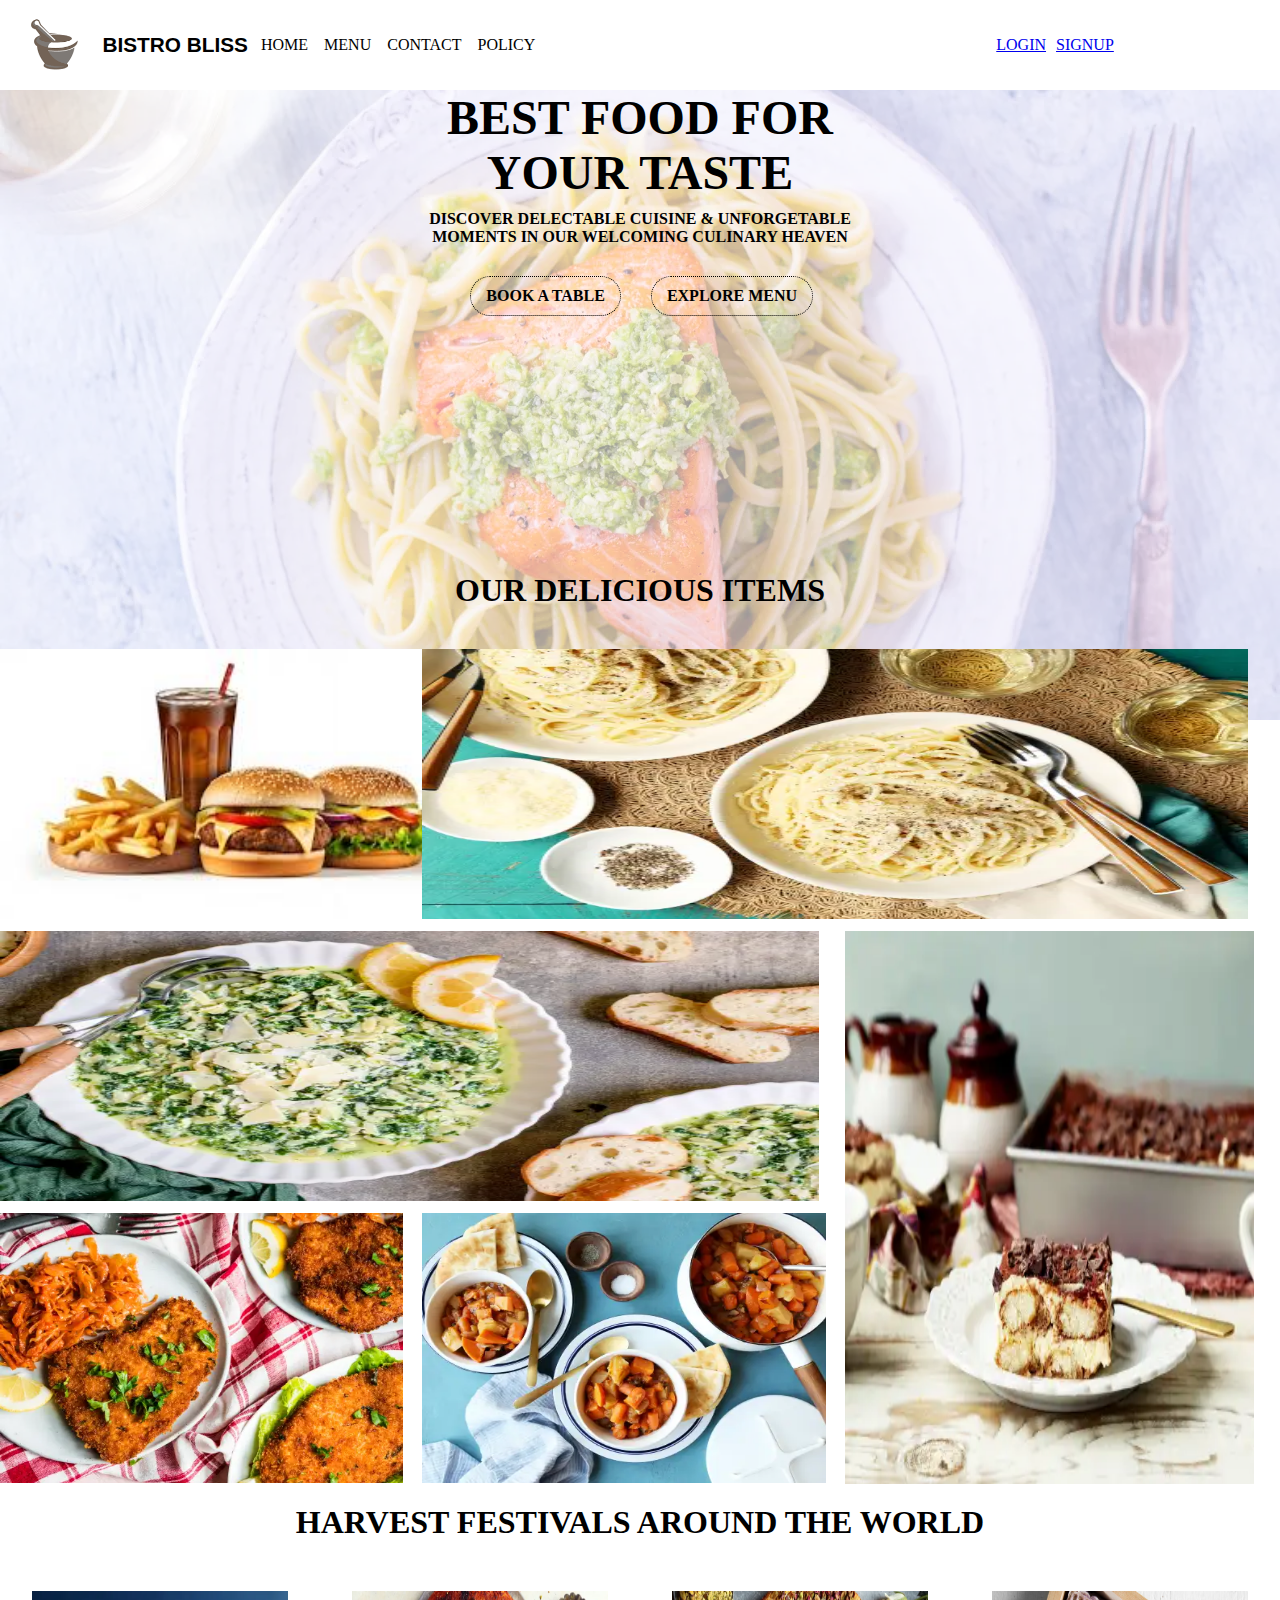
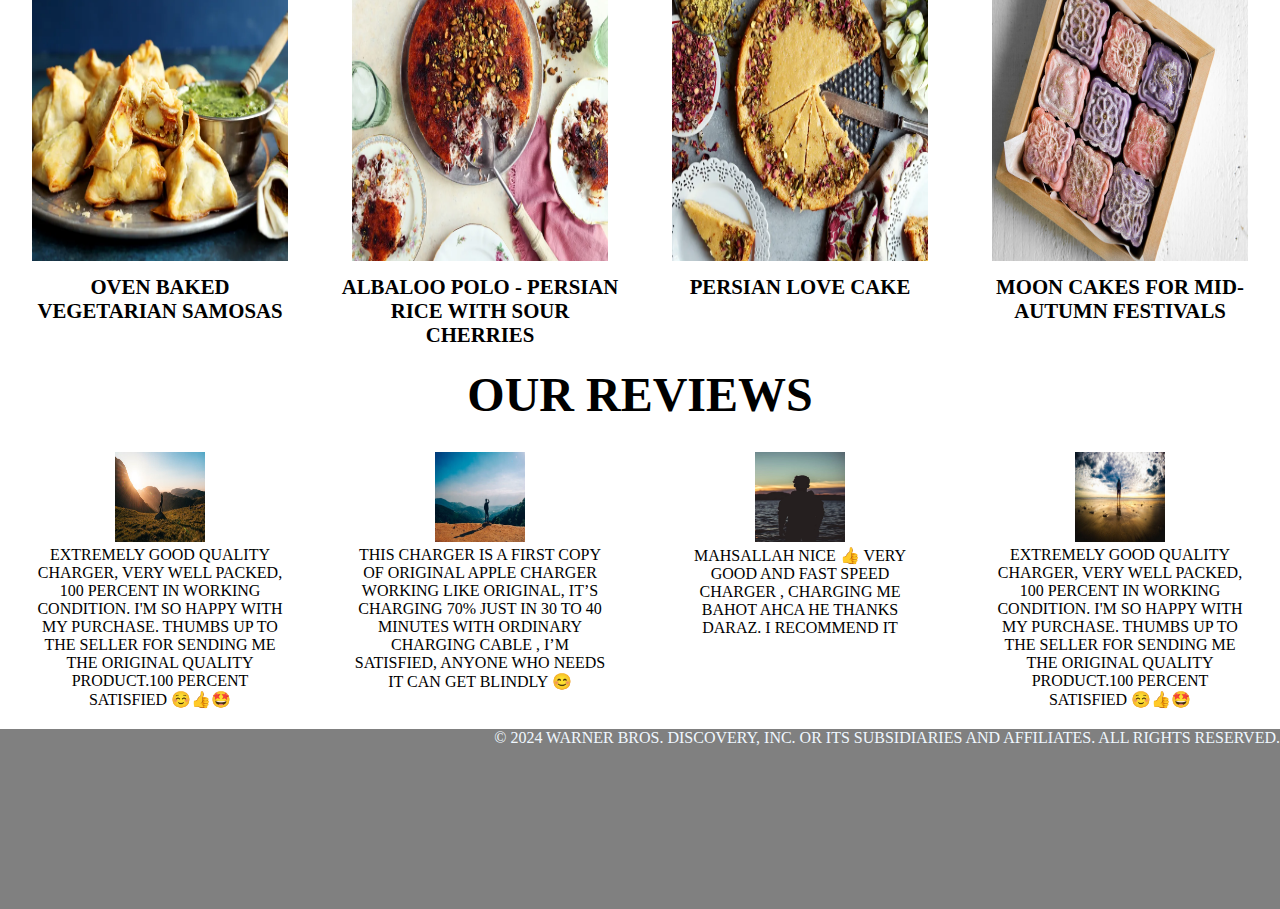
<file: third website/index.html>
<!DOCTYPE html>
<html lang="en">

<head>
    <meta charset="UTF-8">
    <meta name="viewport" content="width=device-width, initial-scale=1.0">
    <title>Document</title>
    <link rel="stylesheet" href="style.css" >
<link rel="stylesheet" media ="screen and (max-width:1190px)" href="responsive.css">
</head>
<body>
    <!-- section nav -->
    <section class="nav">
        <nav class="navigation">
            <div id="nav-logo">
                <img src="images/logo 1 1.png" alt="error">
                <h1>bistro bliss</h1>
            </div>
            <ul>
                <li class="item"><a href="#">home</a></li>
                <li class="item"><a href="menu.html" target="_blank">menu</a></li>
                <li class="item"><a href="#">Contact</a></li>
                <li class="item"><a href="#">Policy</a></li>
                </ul>
                <ul class="li-main">
                <li class="li-1"><a href="login.html" target="_blank">login </a></li>
                <li class="li-1"><a href="sign up.html" target="_blank">signup</a></li>
            </ul>

        </nav>
    </section>
    <!-- section 2 home  -->
<section class="home">
    <div class="parent">
<div class="div-primary">
<h1>best food for your taste</h1>
<p>discover delectable cuisine & unforgetable moments in our welcoming culinary heaven</p>
<ul>
    <li><a href="#">book a table</a></li>
    <li><a href="menu.html" target="_blank">explore menu</a></li>
</ul>
</div>
</section>
<!-- section three -->
<section class="pics">
    <h1>our delicious items</h1>
    <div class="grid">
      
        <img src="images/food 1.jpg" alt="" class="grid-img" id="img-1">
        <img src="images/food 2.webp" alt="" id="img-2" class="grid-img">
        <img src="images/food 3.webp" alt="" id="img-3" class="grid-img">
        <img src="images/food 4.webp" alt="" id="img-4" class="grid-img">
        <img src="images/food 5.webp" alt="" id="img-5" class="grid-img">
        <img src="images/food 6.webp" alt="" id="img-5" class="grid-img">
    </div>
</section>
<!-- section fourth -->
<section class="fourth">
    <h1>HARVEST FESTIVALS AROUND THE WORLD</h1>
    <div class="food">
        <div class="food-item">
            <img src="images/div 1.webp" alt="">
            <p>OVEN BAKED VEGETARIAN SAMOSAS</p>
        </div>
        <div class="food-item">
            <img src="images/div 2.webp" alt="">
            <p>ALBALOO POLO - PERSIAN RICE WITH SOUR CHERRIES</p>
        </div>
        <div class="food-item">
            <img src="images/div 3.webp" alt="">
            <p>PERSIAN LOVE CAKE</p>
        </div>
        <div class="food-item">
            <img src="images/div 4.jpg" alt="">
            <p>moon cakes for mid-autumn FESTIVALS</p>
        </div>
    </div>
</section>
<!-- section five -->
<section class="reviews">
    <h1>our reviews</h1>
    <div class="rating">
    <div class="rating-one ">
        <img src="images/reivew 1.jpeg" alt="">
        <p>extremely good quality charger, very well packed, 100 percent in working condition. I'm so happy with my purchase. thumbs up to the seller for sending me the original quality product.100 percent satisfied ☺️👍🤩</p>
    </div>
    <div class="rating-one">
        <img src="images/review 2.webp" alt="">
        <p>This charger is a first copy of original apple charger working like original, it’s charging 70% just in 30 to 40 minutes with ordinary charging cable , I’m satisfied, anyone who needs it can get blindly 😊</p>
    </div>
    <div class="rating-one">
        <img src="images/review 3.webp" alt="">
    <p>
        mahsallah nice 👍 very good and fast speed charger , charging me bahot ahca he thanks daraz. I recommend it</p>
    </div>
    <div class="rating-one">
        <img src="images/review 4.jpeg" alt="">
    <p>extremely good quality charger, very well packed, 100 percent in working condition. I'm so happy with my purchase. thumbs up  to the seller for sending me the original quality product.100 percent satisfied ☺️👍🤩</p>
    </div>
    
    </div>
    </section>
    <!-- section footer  -->
    <section class="footer">
        <div>
            <p>© 2024 Warner Bros. Discovery, Inc. or its subsidiaries and affiliates. All rights reserved.</p>
        </div>
    </section>
</body>

</html>
</file>
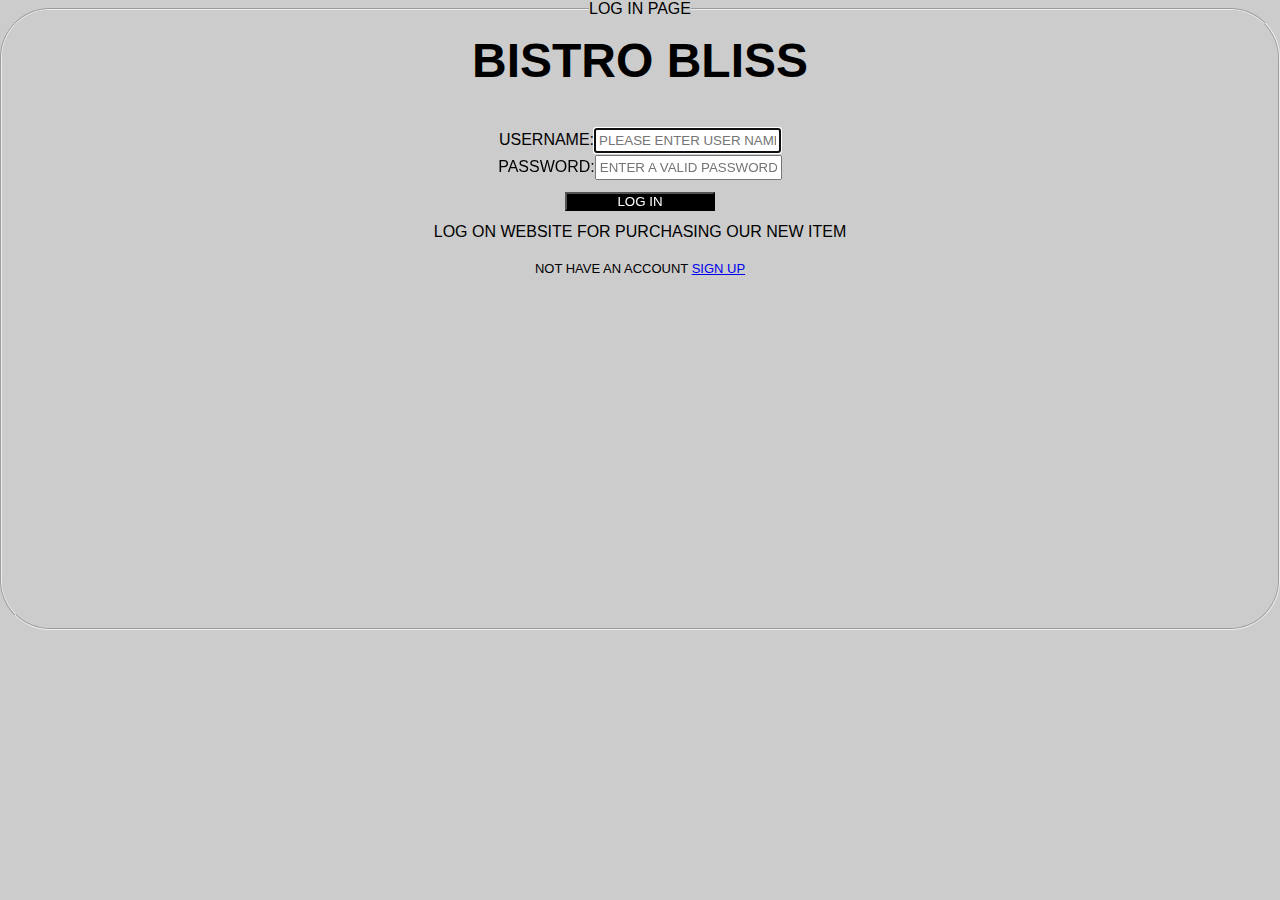
<file: third website/login.html>
<!DOCTYPE html>
<html lang="en">
<head>
    <meta charset="UTF-8">
    <meta name="viewport" content="width=device-width, initial-scale=1.0">
    <title>Document</title>
    <style>
        *{
            margin: 0;
            padding: 0;
            box-sizing: border-box;
            text-transform: uppercase;
        font-family: Arial, Helvetica, sans-serif;
        }
        fieldset{
            border-radius: 50px;
            
        }
.loginpage::before{
content: "";
position: absolute;
background-color: grey;
width: 100%;
height: 100vh;
z-index: -1;
opacity: 0.4;
top: 0;
}
fieldset{
    height: 70vh;
    width: 100%;
    text-align: center;
}
.loginpage h1{
    font-size: 3rem;
margin-top: 15px;
 }
table{
    display: flex;
    align-items: center;
    justify-content: center;
    margin-top: 20px;
 }
#username:hover{
    box-shadow: 1px 1px 3px 5px rgb(28, 150, 159);
border-color:rgb(28, 150, 159) ;
border-radius: 5px;
    
}
#username{

    padding: 3px;
    transition: all;
    transition-duration: 0.5s;

}
#password{
    padding: 3px;
    transition: all;
    transition-duration: 0.5s;
    
}

#password:hover{
    box-shadow: 1px 1px 3px 3px rgb(28, 150, 159);
border-color:rgb(28, 150, 159) ;
border-radius: 5px;

}
#button{
    padding: 0 50px;
    margin-top: 10px;
color: white;
background-color: black;
transition: all linear;
transition-duration: 0.5s;
}
#button:hover{
    color: black;
    background-color: white;
}
#para-one{
    margin-top:10px ;
    font-family: 'Segoe UI', Tahoma, Geneva, Verdana, sans-serif;
}
#para-two{
    margin-top: 20px;
    font-size: small;
}

    </style>
</head>
<body>
    <section class="loginpage">
    <fieldset>
        <legend >log in page </legend>
<form action="website login page">
    <h1>bistro bliss</h1>
    <table>
        <tr>
<td><label for="Username or Email">Username:</label><input type="text" placeholder="Please Enter User Name" id="username" autofocus >
</td>
<br>
</tr>
<tr>
<td>
<label for="Password">Password:</label><input type="password" name="password" id="password" placeholder="Enter A Valid Password" autofocus>
</td>
</tr>
<tr>
    <td><input type="button" value="Log in" id="button"></td>
</tr>
</table>
</form>
<p id="para-one">log on website for purchasing our new item </p>
<p id="para-two">not have an account <a href="sign up.html" target="_blank">sign up</a></p>


       
    </fieldset>
</section>
</body>
</html>
</file>
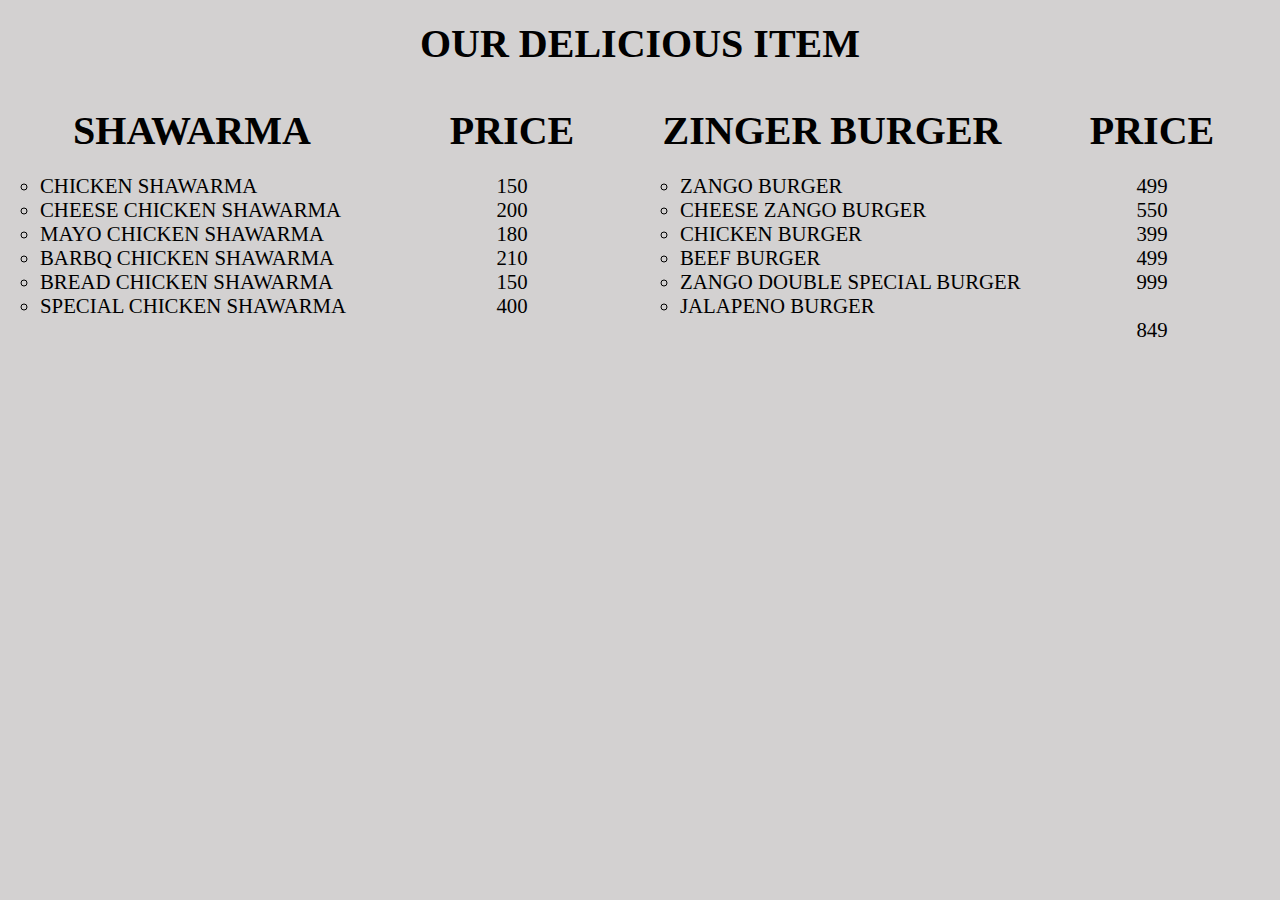
<file: third website/menu.html>
<!DOCTYPE html>
<html lang="en">
<head>
    <meta charset="UTF-8">
    <meta name="viewport" content="width=device-width, initial-scale=1.0">
    <title>Document</title>
    <link rel="stylesheet" href="menu.css">
</head>
<body>
    <section id="one">
    <h1 class="h1-primary">our delicious item</h1>
    <div class="one">   
         <div class="one-food">
            <h1>shawarma</h1>
        <ul>
            <li>chicken shawarma</li>
            <li>cheese chicken shawarma</li>
            <li>mayo chicken shawarma</li>
            <li>barbq chicken shawarma</li>
            <li>bread chicken shawarma</li>
            <li>special chicken shawarma</li>
        </ul>
    </div>
<div class="one-price">
<div><h1>price</h1></div>
    <div>150</div>
<div>200</div>
<div>180</div>
<div>210</div>
<div>150</div>
<div>400</div>
</div>
<div class="one-food">
    <h1>zinger burger</h1>
    <ul>
    <li>zango burger</li>
    <li>cheese zango burger</li>
    <li>chicken burger</li>
    <li>beef burger</li>
    <li>zango double special burger</li>
    <li>jalapeno burger</li>
</ul>
</div>
<div class="one-price">
<div><h1>price</h1></div>
    <div>499</div>
    <div>550</div>
    <div>399</div>
    <div>499</div>
    <div>999</div>
    <br><div>849</div>
    </div>
</div>

</section>
</body>
</html>
</file>
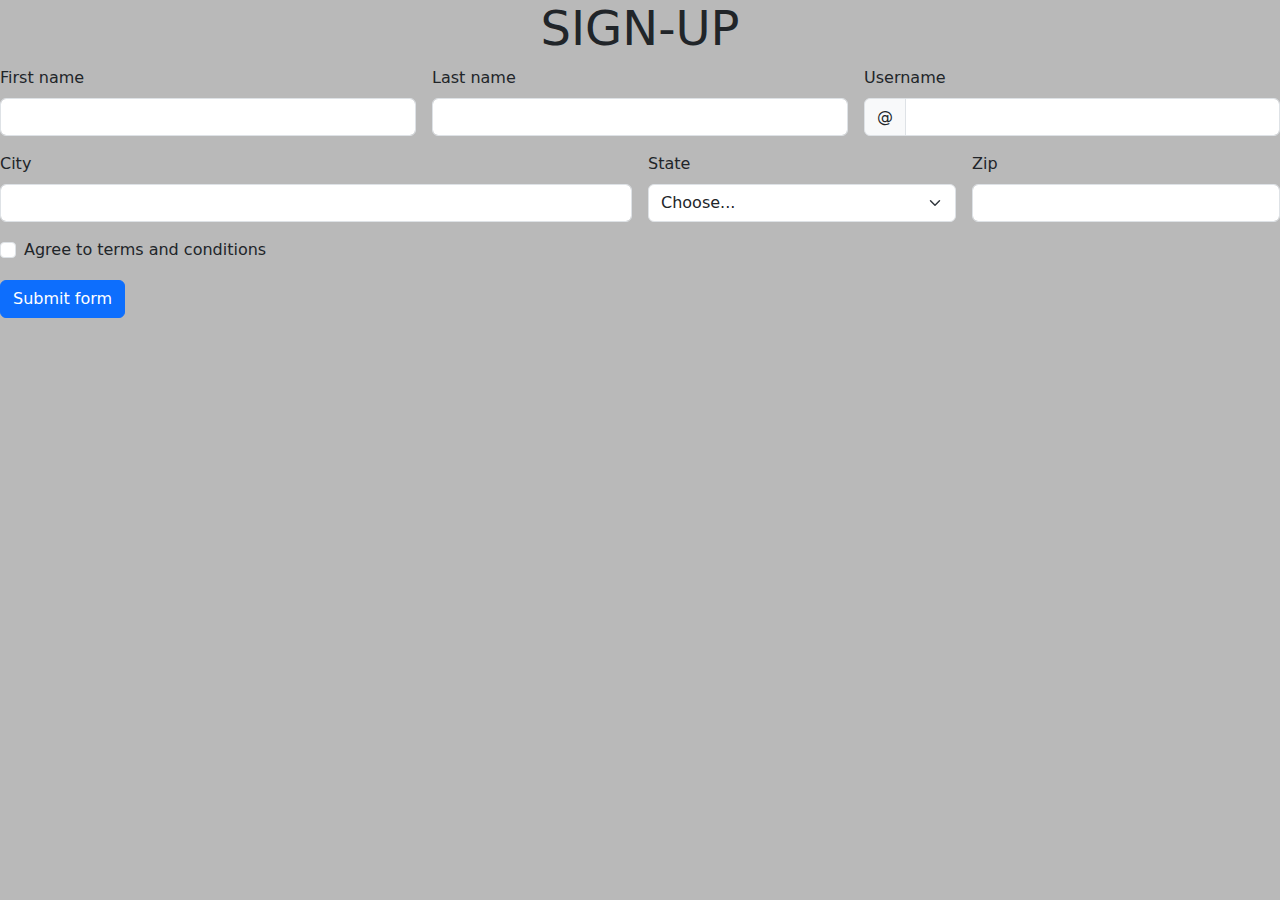
<file: third website/sign up.html>
<!DOCTYPE html>
<html lang="en">
<head>
    <meta charset="UTF-8">
    <meta name="viewport" content="width=device-width, initial-scale=1.0">
    <title>sign up</title>
    <link href="https://cdn.jsdelivr.net/npm/bootstrap@5.3.3/dist/css/bootstrap.min.css" rel="stylesheet" integrity="sha384-QWTKZyjpPEjISv5WaRU9OFeRpok6YctnYmDr5pNlyT2bRjXh0JMhjY6hW+ALEwIH" crossorigin="anonymous">
    <script src="https://cdn.jsdelivr.net/npm/bootstrap@5.3.3/dist/js/bootstrap.bundle.min.js" integrity="sha384-YvpcrYf0tY3lHB60NNkmXc5s9fDVZLESaAA55NDzOxhy9GkcIdslK1eN7N6jIeHz" crossorigin="anonymous"></script>
    <style>
        *{
            background-color: rgb(185, 185, 185);
        }
        h1{
            text-align: center;
            text-transform: uppercase;
            font-size: 3rem;
        }
    </style>
</head>
<body>
    <h1>sign-up</h1>
    <form class="row g-3 needs-validation" novalidate>
        <div class="col-md-4">
          <label for="validationCustom01" class="form-label">First name</label>
          <input type="text" class="form-control" id="validationCustom01" required>
          <div class="valid-feedback">
            Looks good!
          </div>
        </div>
        <div class="col-md-4">
          <label for="validationCustom02" class="form-label">Last name</label>
          <input type="text" class="form-control" id="validationCustom02" required>
          <div class="valid-feedback">
            Looks good!
          </div>
        </div>
        <div class="col-md-4">
          <label for="validationCustomUsername" class="form-label">Username</label>
          <div class="input-group has-validation">
            <span class="input-group-text" id="inputGroupPrepend">@</span>
            <input type="text" class="form-control" id="validationCustomUsername" aria-describedby="inputGroupPrepend" required>
            <div class="invalid-feedback">
              Please choose a username.
            </div>
          </div>
        </div>
        <div class="col-md-6">
          <label for="validationCustom03" class="form-label">City</label>
          <input type="text" class="form-control" id="validationCustom03" required>
          <div class="invalid-feedback">
            Please provide a valid city.
          </div>
        </div>
        <div class="col-md-3">
          <label for="validationCustom04" class="form-label">State</label>
          <select class="form-select" id="validationCustom04" required>
            <option selected disabled value="">Choose...</option>
            <option>pakistan</option>
          </select>
          <div class="invalid-feedback">
            Please select a valid state.
          </div>
        </div>
        <div class="col-md-3">
          <label for="validationCustom05" class="form-label">Zip</label>
          <input type="text" class="form-control" id="validationCustom05" required>
          <div class="invalid-feedback">
            Please provide a valid zip.
          </div>
        </div>
        <div class="col-12">
          <div class="form-check">
            <input class="form-check-input" type="checkbox" value="" id="invalidCheck" required>
            <label class="form-check-label" for="invalidCheck">
              Agree to terms and conditions
            </label>
            <div class="invalid-feedback">
              You must agree before submitting.
            </div>
          </div>
        </div>
        <div class="col-12">
          <button class="btn btn-primary" type="submit">Submit form</button>
        </div>
      </form>
</body>
</html>
</file>
<file: third website/style.css>
*{
    margin: 0;
    padding: 0;
    box-sizing: border-box;
    text-transform: uppercase;
}


/* section 1 nav */
.nav{
  position: sticky;
top: 0;
}
.navigation{
display: flex;
align-items: center;
position: sticky;
background-color:rgb(255, 255, 255);

}
#nav-logo{
display: flex;
align-items: center;
}
#nav-logo img{
height: 10vh;
width: 8vw;
}
#nav-logo h1{
font-size: 1.3rem;
font-family: 'Gill Sans', 'Gill Sans MT', Calibri, 'Trebuchet MS', sans-serif;
}
.navigation ul{
display: flex;
}
.item{
list-style: none;
margin-left: 10px;
text-decoration: none;
border-radius: 20px;
padding: 2px 3px;
color: black;
transition: all 0.5s;
}
.item a{
    text-decoration: none;
color: black;
}
.li-main{
  margin-left: 35%;
}
.li-1{
  margin-left: 10px;
  list-style-type: none;
}
.item:hover{
    box-shadow: 0px 2px 3px 1px;
}
/* section 2 home */
.parent::before
{
content: "";
position: absolute;
background: url(images/img\ web\ home.webp)no-repeat center center/cover;
width: 100%;
height: 70vh;
z-index: -1;
opacity: 0.4;
}
.div-primary{
  text-align: center;
  margin: 0px 30% 0 30%;
}
.div-primary h1{
  font-size: 3rem;
}
.div-primary p{
  text-align: center;
  margin: 10px;
  font-weight: bold;
}
.div-primary ul{
  display: flex;
  margin-top: 30px;
  margin-left: 11%;

}
.div-primary ul li{list-style-type: none;
  margin-left: 30px;
border: 1px dotted ;
padding: 10px 15px;
border-radius: 30px;
}
.div-primary ul li a{
  text-decoration: none;
color: black;
font-weight: bold;
}
/* section img  */
.grid{
  margin-top: 30px;
display: grid;

grid-template-columns:33% 33% 33% ;
grid-template-rows: 1fr 1fr 1fr;
}
.grid img{
  margin-top: 10px;
  /* width: 15vw; */
  height: 30vh;
}
#img-2{
  grid-column: 2/4;
  width: 64.5vw;
}
#img-3{
width: 64vw;
grid-column: 1/3;
}
#img-4{
  grid-row: 2/4;
  height: 61.5vh;
  grid-column: 3;
  width: 32vw;
}
#img-5{
  width: 31.5vw;
}
.pics h1{
  font-size: 2rem;
  text-align: center;
  margin-top: 20%;
}
/* section fourth */
.fourth h1{
  margin-top: 20px;
  text-align: center;
}
.food{
display: flex;
justify-content: space-around;
margin-top: 20px;
}
.food-item{
  width: 22%;
transition: all 1s;

text-align: center;
}
.food-item img{
width: 20vw;
height: 30vh;
margin-top: 30px;
}
.food-item p{
  font-size: 1.3rem;
  text-align: center;
  margin-top:10px ;
font-weight: bold;
}
.food-item:hover{
  box-shadow: 1px 3px 8px 6px grey;
}
/* dection five  */
.reviews h1{
  text-align: center;
  font-size: 3rem;
  margin-top: 20px;
  margin-bottom: 20px;
}

.rating{    
  display: flex;
justify-content: space-around;
margin-top: 20px;

}
.rating img{
  width: 7vw;
  height: 10vh;
  margin-top: 10px;
}
.rating-one{
  width: 20%;
transition: all 1s;
text-align: center;
}
.rating-one:hover{
  box-shadow: 1px 3px 8px 6px grey; 
}
/* section footer  */
.footer div{

  margin-top: 20px;
}
.footer div p{
  text-align: end;
  color: aliceblue;
}
.footer div::before{
  content: "";
  position: absolute;
  background: grey;
  width: 100%;
  height: 20vh;
z-index: -1;
}
</file>
<file: third website/responsive.css>
/* Default styles */
* {
    margin: 0;
    padding: 0;
    box-sizing: border-box;
    text-transform: uppercase;
}

/* Navigation */
.nav {
    position: sticky;
    top: 0;
    background-color: rgb(255, 255, 255);
    
}

.navigation {
    align-items: center;
    position: sticky;
    flex-direction: column;
    
}
#nav-logo{
    display: flex;
    align-items: center;
    flex-direction: column;
    }
#nav-logo img {
    height: 10vh;
    width: auto; 
}

#nav-logo h1 {
    font-size: 1.3rem;
text-align: center;
}

.navigation ul {
    flex-direction: column;
}

.item {
    list-style: none;
    margin-left: 10px;
    text-decoration: none;
    border-radius: 20px;
    padding: 2px 3px;
    color: black;
    transition: all 0.5s;
}

.item a {
    text-decoration: none;
    color: black;
}

.li-main {
    margin-right: auto;
    
}

.li-1 {
    margin-left: 10px;
    list-style-type: none;
}

.item:hover {
    box-shadow: 0px 2px 3px 1px;
}

/* Home section */
.home {
   
    margin: 0px auto;
    padding: 20px 20px 160px 0px; 
overflow: hidden;
}

.div-primary h1 {
    font-size: 1.6rem;
}

.div-primary p {
    margin: 10px 10px; 
    
}

.div-primary ul {
    display: flex;
    justify-content: center; 
flex-direction: column;
}

.div-primary ul li {
    list-style-type: none;
    margin: 0 20px 0 auto; 
    border: 2px dotted;
    padding: 10px 15px;
    border-radius: 30px;
text-align: center;
}

/* Pics section */
.pics {
    text-align: center;
    margin: 0px 0px 30px 0; 
}

.grid {
    display: flex;
    flex-direction: column;
    /* grid-template-columns: repeat(auto-fit, minmax(250px, 1fr));  */
    gap: 20px; 
}

.grid img {
    width: 100%;
    height: auto; 
}
#img-2{
    grid-column: 2/4;
    width: 100%;
    height: auto;
  }
  #img-3{
  width: 100%;
  grid-column: 1/3;
  }
  #img-4{
    grid-row: 2/4;
    height: auto;
    grid-column: 3;
    width: 100%;
  }
  #img-5{
    width: 100%;
  }

.pics h1 {
    font-size: 2rem;
    margin-top: -10px; 
}

/* Fourth section */
.fourth {
    text-align: center;
    margin-top: 10vh; 
}

.food {
    display: flex;
    flex-wrap: wrap; 
    justify-content: center; 
    gap: 20px; 
}

.food-item {
    flex: 1 1 250px; 
    text-align: center;
}
.food-item img{
    width: 100%;
    height: auto;
    margin-top: 30px;
    }
/* Reviews section */
.reviews {
    text-align: center;
    margin-top: 10vh; 
}

.rating {
    display: flex;
    flex-wrap: wrap; 
    justify-content: center; 
    gap: 20px; 
}

.rating img {
    width: auto; 
    height: 100px; 
}

.rating-one {
    flex: 1 1 250px; 
}

/* Footer section */
.footer {
    
    margin-top: 10vh; 
    position: relative; 
    overflow: hidden;
}

.footer div p {
    color: white; 
    position: relative; 
    z-index: 1; 
    text-align: center;
}

.footer div::before {
    content: "";
    position: absolute;
    background: grey;
    width: 100%;
    height: 20vh;
    z-index: -1;
}
</file>
<file: third website/menu.css>
*{
    margin: 0;
    text-transform: uppercase;
    background-color: rgb(211, 209, 209);
}

/* section one  */
.one{
    display: flex;

}
.one-food{
    width: 30%;
    font-size: 1.3rem;
}
.one-food ul li{
    list-style-type: circle;
}
.one-price{
width: 20%;
text-align: center;
font-size: 1.3rem;

}
.one{
    margin-top: 20px;
}
#one h1{
    margin-top: 20px;
    text-align: center;
font-size: 2.5rem;
}   
.one-food h1{
    margin-bottom: 20px;
}
.one-price h1{
margin-bottom: 20px;
}
</file>
